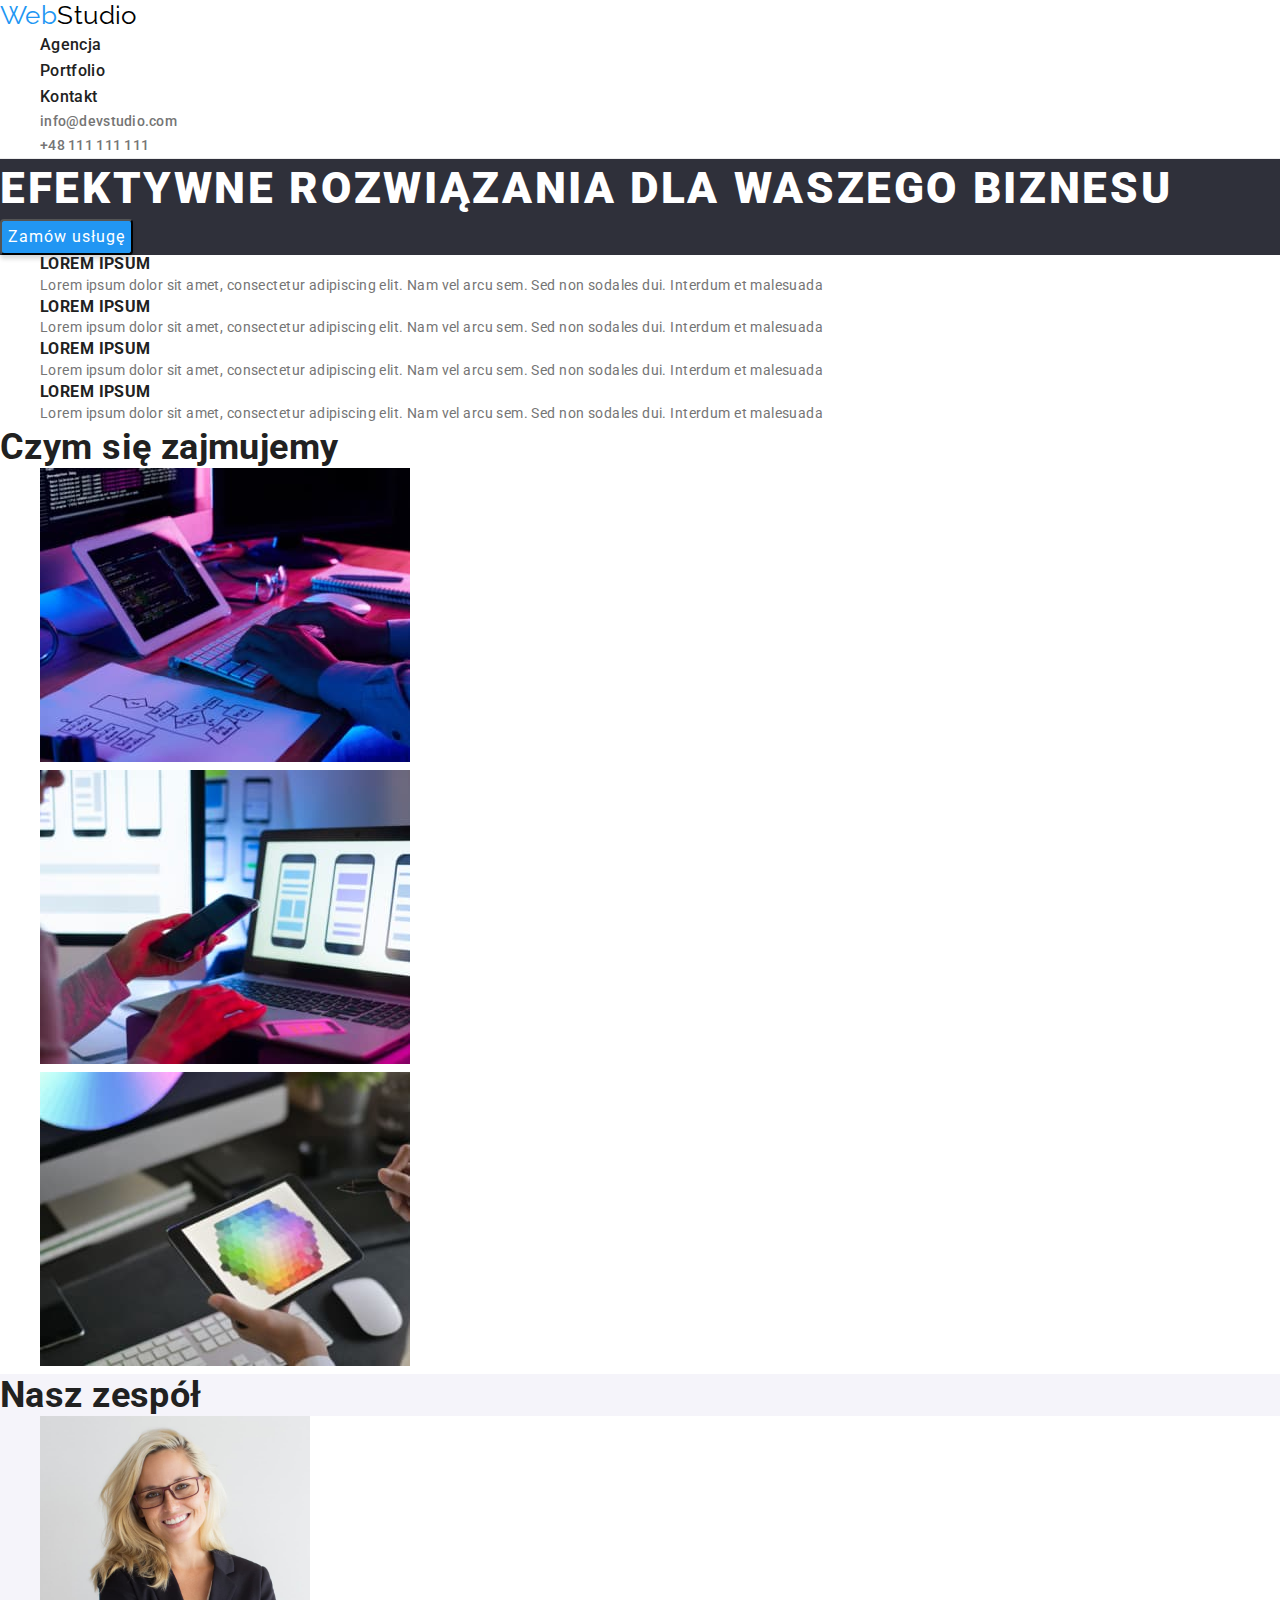
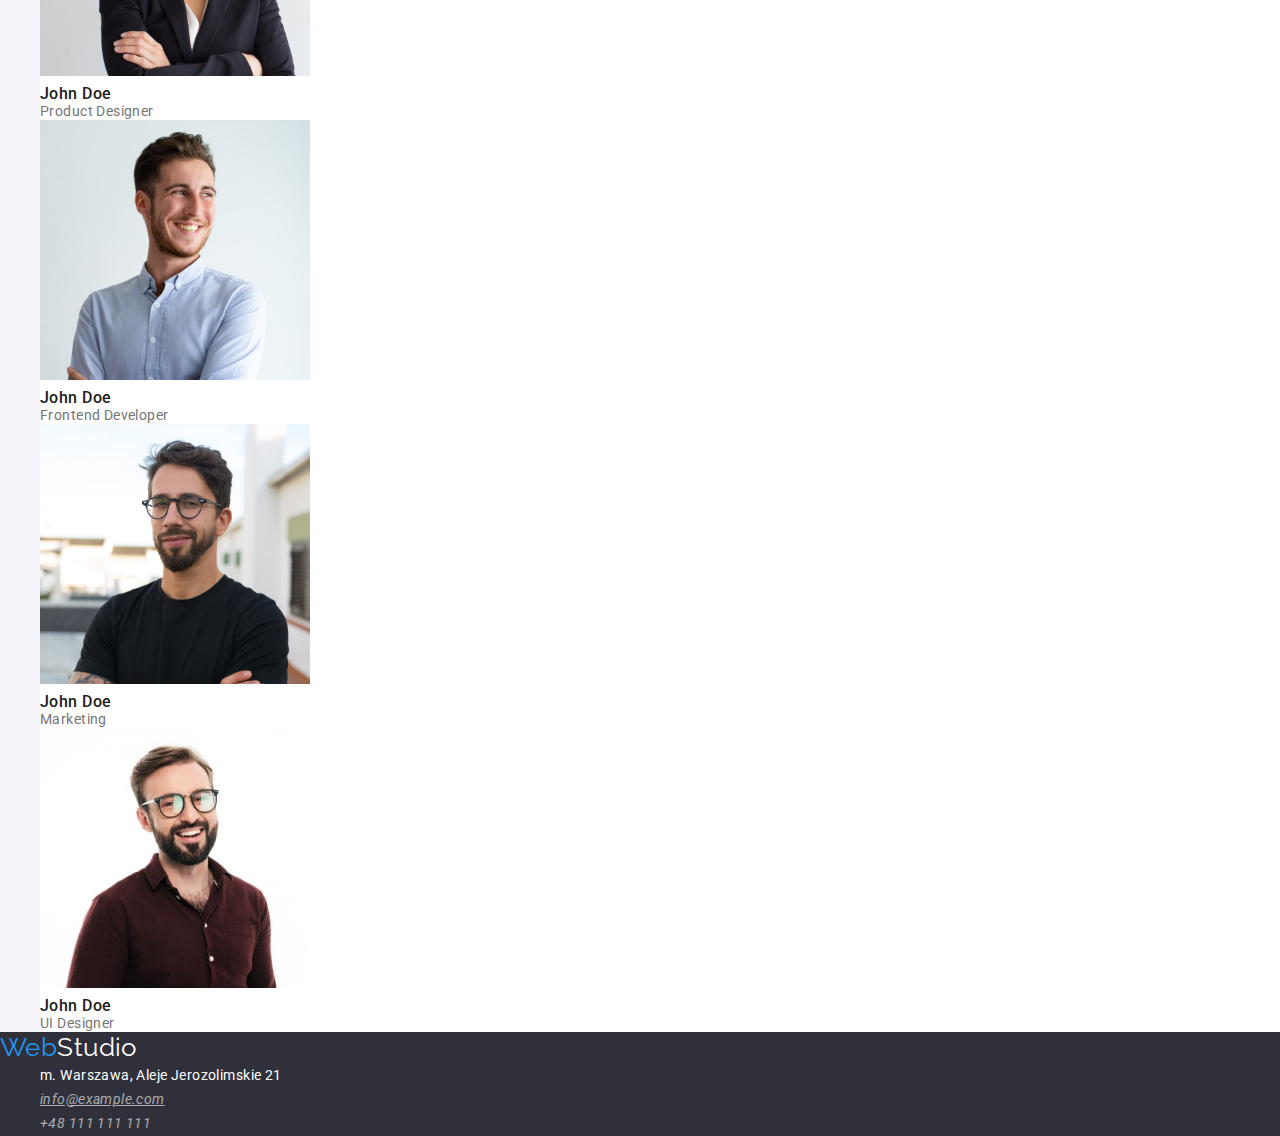
<file: index.html>
<!DOCTYPE html>
<html lang="en">
  <head>
    <meta charset="UTF-8" />
    <meta http-equiv="X-UA-Compatible" content="IE=edge" />
    <meta name="viewport" content="width=device-width, initial-scale=1.0" />
    <link rel="preconnect" href="https://fonts.googleapis.com" />
    <link rel="preconnect" href="https://fonts.gstatic.com" crossorigin />
    <link
      href="https://fonts.googleapis.com/css2?family=Raleway:wght@700&family=Roboto:wght@400;500;700;900&display=swap"
      rel="stylesheet"
    />
    <link rel="stylesheet" href="./css/styles.css" />
    <title>Studio</title>
  </head>

  <body>
    <header class="header">
      <nav class="navigation">
        <a class="logo link" href="index.html">Web<span class="logo-color">Studio</span></a>
        <ul class="navigation-list list">
          <li class="nav-link">
            <a class="navigation-list-link link" href="./index.html">Agencja</a>
          </li>
          <li class="nav-link">
            <a class="navigation-list-link link" href="./portfolio.html">Portfolio</a>
          </li>
          <li class="nav-link">
            <a class="navigation-list-link link" href="/Kontakt">Kontakt</a>
          </li>
        </ul>
      </nav>
      <ul class="address list">
        <li class="address-mail">
          <a class="navigation-list-mail link" href="mailto:info@devstudio.com"
            >info@devstudio.com</a
          >
        </li>
        <li class="address-tel">
          <a class="navigation-list-tel link" href="tel:+48111111111">+48 111 111 111</a>
        </li>
      </ul>
    </header>

    <!--  Efektywne Rozwiązania hero  -->
    <main>
      <section class="slogan">
        <h1 class="hero-item-text">EFEKTYWNE ROZWIĄZANIA DLA WASZEGO BIZNESU</h1>
        <button class="slogan-button" type="button">Zamów usługę</button>
      </section>

      <section>
        <ul class="hero-description list">
          <li class="hero-description-text">
            <h3 class="undertitle">LOREM IPSUM</h3>
            <p class="hero-text">
              Lorem ipsum dolor sit amet, consectetur adipiscing elit. Nam vel arcu sem. Sed non
              sodales dui. Interdum et malesuada
            </p>
          </li>
          <li class="hero-description-text">
            <h3 class="undertitle">LOREM IPSUM</h3>
            <p class="hero-text">
              Lorem ipsum dolor sit amet, consectetur adipiscing elit. Nam vel arcu sem. Sed non
              sodales dui. Interdum et malesuada
            </p>
          </li>
          <li class="hero-description-text">
            <h3 class="undertitle">LOREM IPSUM</h3>
            <p class="hero-text">
              Lorem ipsum dolor sit amet, consectetur adipiscing elit. Nam vel arcu sem. Sed non
              sodales dui. Interdum et malesuada
            </p>
          </li>
          <li class="hero-description-text">
            <h3 class="undertitle">LOREM IPSUM</h3>
            <p class="hero-text">
              Lorem ipsum dolor sit amet, consectetur adipiscing elit. Nam vel arcu sem. Sed non
              sodales dui. Interdum et malesuada
            </p>
          </li>
        </ul>
      </section>
      <!--  abaut  -->
      <section>
        <h2 class="secondary-undertitle">Czym się zajmujemy</h2>
        <ul class="abaut-img-list list">
          <li class="abaut-img-list-item">
            <img
              class="abaut-img-list-img"
              src="./images/1.jpg"
              alt="computer"
              width="370"
              height="294"
            />
          </li>
          <li class="abaut-img-list-item">
            <img
              class="abaut-img-list-img"
              src="./images/2.jpg"
              alt="mobilephone"
              width="370"
              height="294"
            />
          </li>
          <li class="abaut-img-list-item">
            <img
              class="abaut-img-list-img"
              src="./images/3.jpg"
              alt="tablet"
              width="370"
              height="294"
            />
          </li>
        </ul>
      </section>
      <!--  team  -->
      <section>
        <section class="section">
          <h2 class="secondary-undertitle">Nasz zespół</h2>
          <ul class="team-img list">
            <li class="team-img-list-item">
              <img
                class="team-img-list-img"
                src="./images/4.jpg"
                alt="john doe product designer"
                width="270"
                height="260"
              />
              <h3 class="team-name">John Doe</h3>
              <p class="team-job">Product Designer</p>
            </li>

            <li class="team-img-list-item">
              <img
                class="team-img-list-img"
                src="./images/5.jpg"
                alt="john doe frontend developer"
                width="270"
                height="260"
              />
              <h3 class="team-name">John Doe</h3>
              <p class="team-job">Frontend Developer</p>
            </li>

            <li class="team-img-list-item">
              <img
                class="team-img-list-img"
                src="./images/6.jpg"
                alt="john doe marketing"
                width="270"
                height="260"
              />
              <h3 class="team-name">John Doe</h3>
              <p class="team-job">Marketing</p>
            </li>

            <li class="team-img-list-item">
              <img
                class="team-img-list-img"
                src="./images/7.jpg"
                alt="john doe ui designer"
                width="270"
                height="260"
              />
              <h3 class="team-name">John Doe</h3>
              <p class="team-job">UI Designer</p>
            </li>
          </ul>
        </section>
      </section>
    </main>
    <footer>
      <section class="slogan">
        <a class="logo link" href="index.html">Web<span class="footer-logo-color">Studio</span></a>
        <address>
          <ul class="address list">
            <li class="footer-address">
              <a
                class="footer-address-item link"
                href="https://goo.gl/maps/xpxpCTiTsb5umE3t5"
                target="_blank"
                >m. Warszawa, Aleje Jerozolimskie 21</a
              >
            </li>
            <li class="address-mail-footer">
              <a class="footer-mail" href="mailto:info@example.com">info@example.com</a>
            </li>
            <li class="address-tel-footer">
              <a class="footer-tel" href="tel:+48111111111">+48 111 111 111</a>
            </li>
          </ul>
        </address>
      </section>
    </footer>
  </body>
</html>
</file>
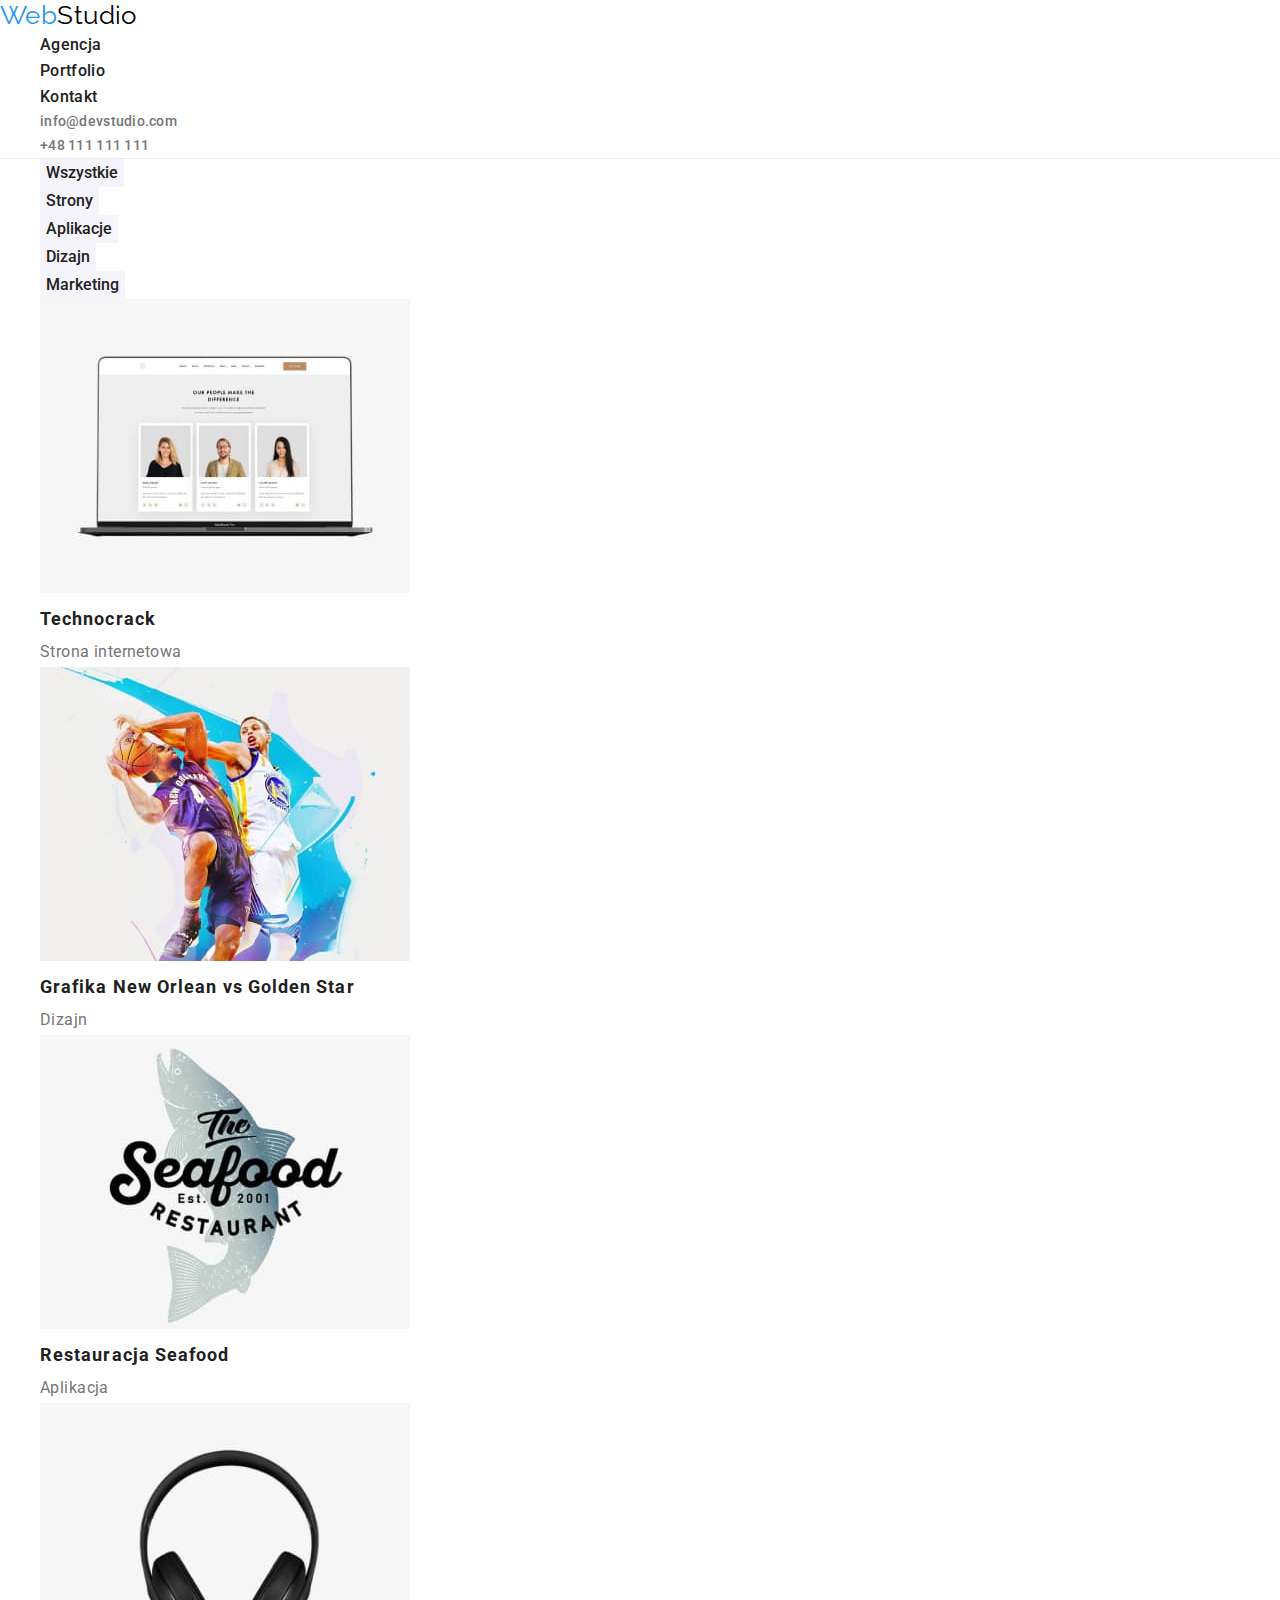
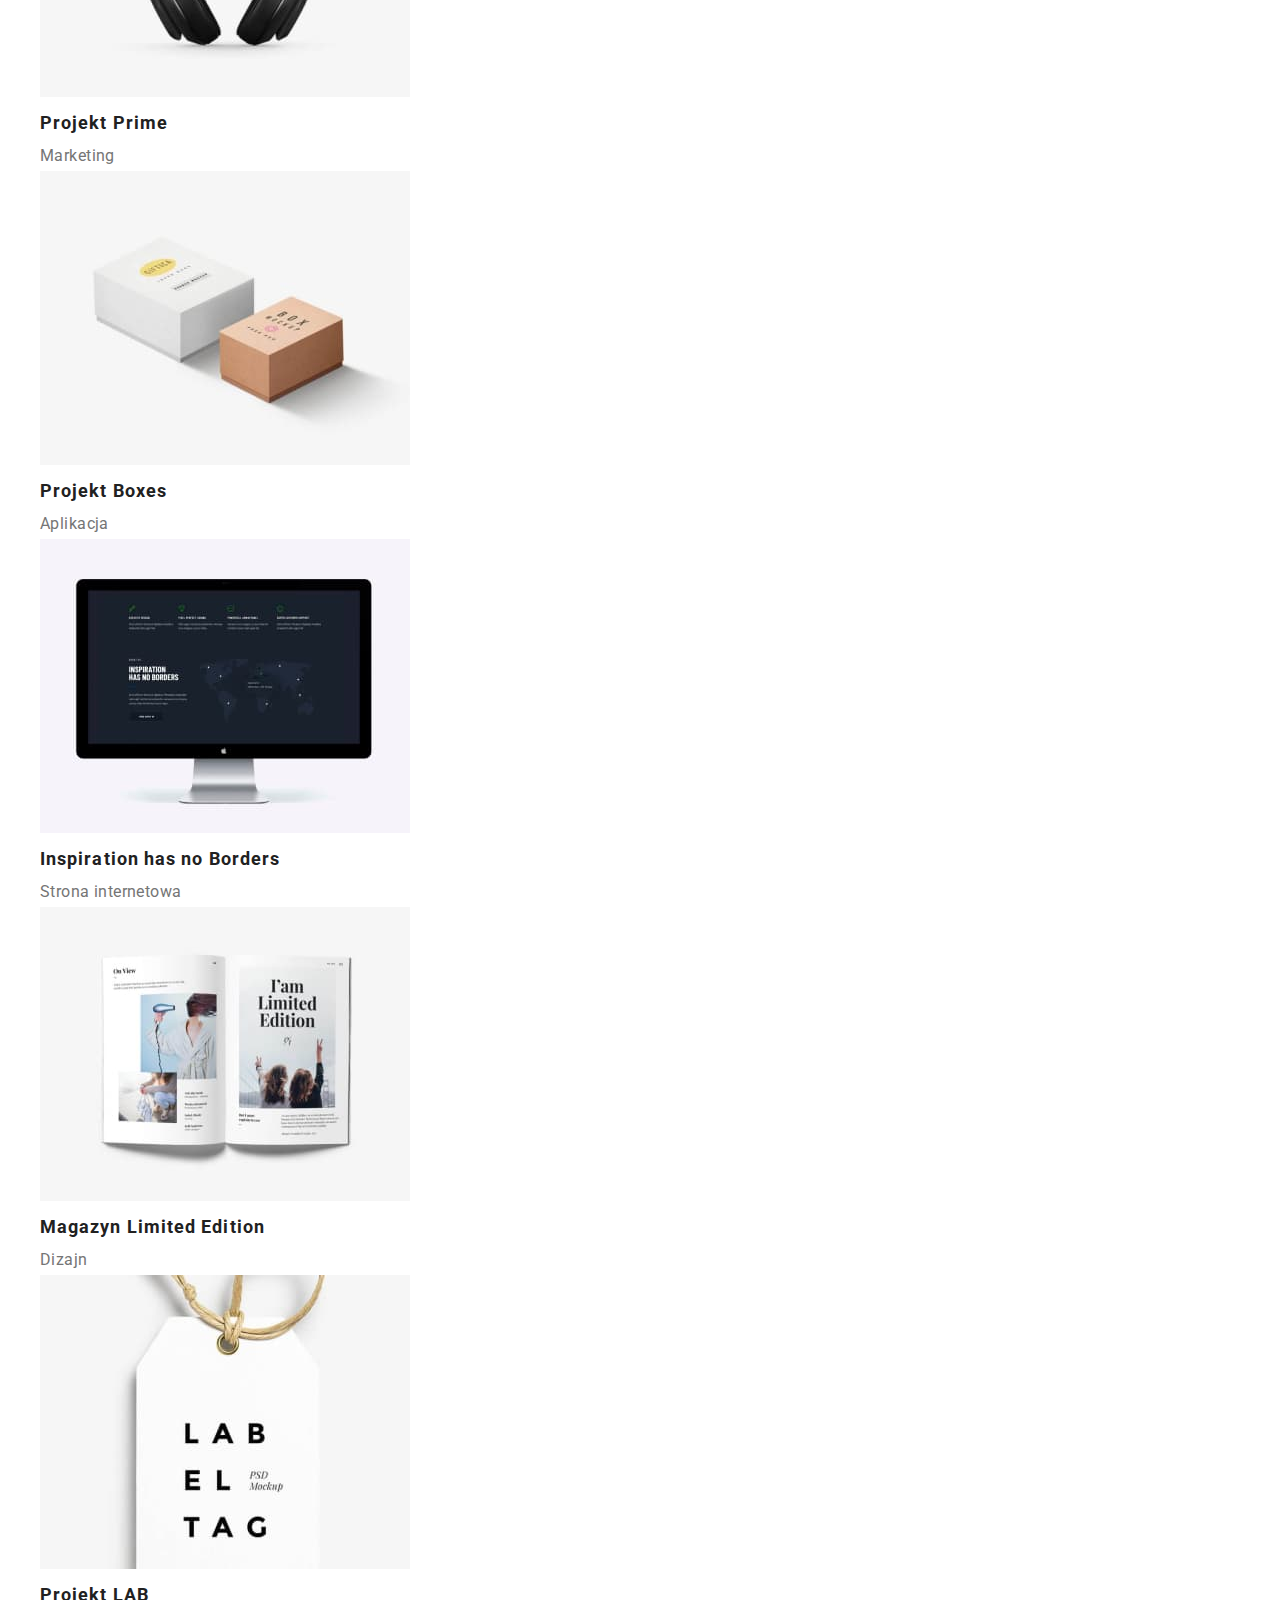
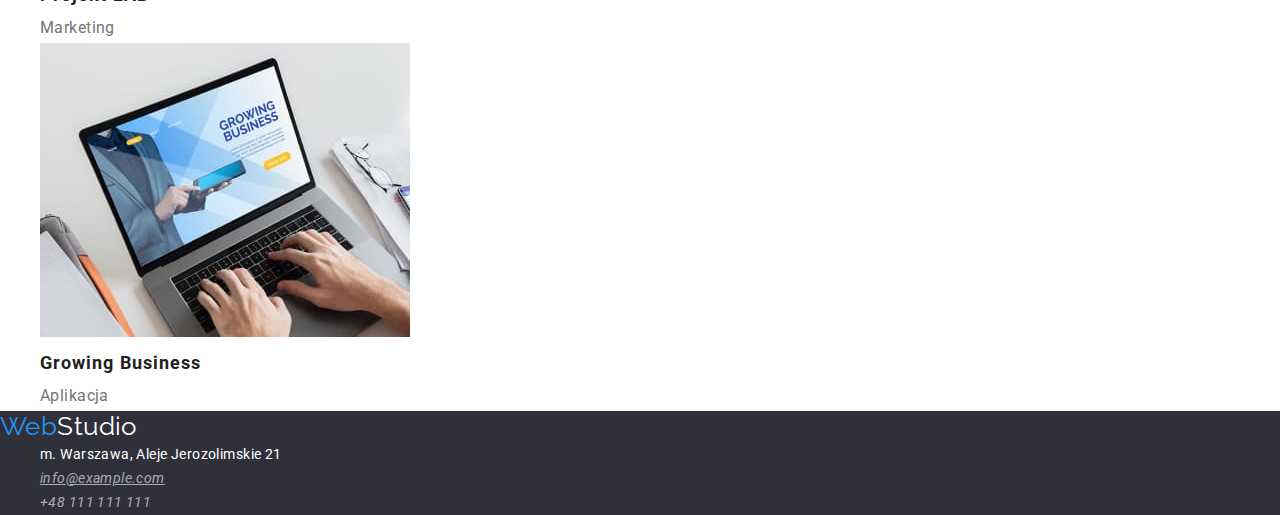
<file: portfolio.html>
<!DOCTYPE html>
<html lang="en">
  <head>
    <meta charset="UTF-8" />
    <meta http-equiv="X-UA-Compatible" content="IE=edge" />
    <meta name="viewport" content="width=device-width, initial-scale=1.0" />
    <link rel="preconnect" href="https://fonts.googleapis.com" />
    <link rel="preconnect" href="https://fonts.gstatic.com" crossorigin />
    <link
      href="https://fonts.googleapis.com/css2?family=Raleway:wght@700&family=Roboto:wght@400;500;700;900&display=swap"
      rel="stylesheet"
    />
    <link rel="stylesheet" href="./css/styles.css" />
    <title>Portfolio</title>
  </head>

  <body>
    <header class="header">
      <nav class="navigation">
        <a class="logo link" href="index.html">Web<span class="logo-color">Studio</span></a>
        <ul class="navigation-list list">
          <li class="nav-link">
            <a class="navigation-list-link link" href="./index.html">Agencja</a>
          </li>
          <li class="nav-link">
            <a class="navigation-list-link link" href="./portfolio.html">Portfolio</a>
          </li>
          <li class="nav-link">
            <a class="navigation-list-link link" href="/Kontakt">Kontakt</a>
          </li>
        </ul>
      </nav>
      <ul class="address list">
        <li class="address-mail">
          <a class="navigation-list-mail link" href="mailto:info@devstudio.com"
            >info@devstudio.com</a
          >
        </li>
        <li class="address-tel">
          <a class="navigation-list-tel link" href="tel:+48111111111">+48 111 111 111</a>
        </li>
      </ul>
    </header>
    <main>
      <section>
        <ul class="nav-btn-list-item list">
          <li class="nav-btn-list">
            <button class="nav-button-card" type="button">Wszystkie</button>
          </li>
          <li class="nav-btn-list">
            <button class="nav-button-card" type="button">Strony</button>
          </li>
          <li class="nav-btn-list">
            <button class="nav-button-card" type="button">Aplikacje</button>
          </li>
          <li class="nav-btn-list">
            <button class="nav-button-card" type="button">Dizajn</button>
          </li>
          <li class="nav-btn-list">
            <button class="nav-button-card" type="button">Marketing</button>
          </li>
        </ul>
        <!--Portfolio-->
        <ul class="portfolio-list-item list">
          <li class="portfolio-list">
            <img
              class="portfolio-img"
              src="./images/port1.jpg"
              alt="Technocrack"
              width="370"
              height="294"
            />
            <h3 class="portfolio-item">Technocrack</h3>
            <p class="portfolio-class-description">Strona internetowa</p>
          </li>

          <li class="portfolio-list">
            <img
              class="portfolio-img"
              src="./images/port2.jpg"
              alt="Grafika New Orlean vs Golden Star"
              width="370"
              height="294"
            />
            <h3 class="portfolio-item">Grafika New Orlean vs Golden Star</h3>
            <p class="portfolio-class-description">Dizajn</p>
          </li>

          <li class="portfolio-list">
            <img
              class="portfolio-img"
              src="./images/port3.jpg"
              alt="Restauracja Seafood"
              width="370"
              height="294"
            />
            <h3 class="portfolio-item">Restauracja Seafood</h3>
            <p class="portfolio-class-description">Aplikacja</p>
          </li>

          <li class="portfolio-list">
            <img
              class="portfolio-img"
              src="./images/port4.jpg"
              alt="Projekt Prime"
              width="370"
              height="294"
            />
            <h3 class="portfolio-item">Projekt Prime</h3>
            <p class="portfolio-class-description">Marketing</p>
          </li>

          <li class="portfolio-list">
            <img
              class="portfolio-img"
              src="./images/port5.jpg"
              alt="Projekt Boxes"
              width="370"
              height="294"
            />
            <h3 class="portfolio-item">Projekt Boxes</h3>
            <p class="portfolio-class-description">Aplikacja</p>
          </li>

          <li class="portfolio-list">
            <img
              class="portfolio-img"
              src="./images/port6.jpg"
              alt="Inspiration has no Borders"
              width="370"
              height="294"
            />
            <h3 class="portfolio-item">Inspiration has no Borders</h3>
            <p class="portfolio-class-description">Strona internetowa</p>
          </li>

          <li class="portfolio-list">
            <img
              class="portfolio-img"
              src="./images/port7.jpg"
              alt="Magazyn Limited Edition"
              width="370"
              height="294"
            />
            <h3 class="portfolio-item">Magazyn Limited Edition</h3>
            <p class="portfolio-class-description">Dizajn</p>
          </li>
          <li class="portfolio-list">
            <img
              class="portfolio-img"
              src="./images/port8.jpg"
              alt="Projekt LAB"
              width="370"
              height="294"
            />
            <h3 class="portfolio-item">Projekt LAB</h3>
            <p class="portfolio-class-description">Marketing</p>
          </li>

          <li class="portfolio-list">
            <img
              class="portfolio-img"
              src="./images/port9.jpg"
              alt="Growing Business"
              width="370"
              height="294"
            />
            <h3 class="portfolio-item">Growing Business</h3>
            <p class="portfolio-class-description">Aplikacja</p>
          </li>
        </ul>
      </section>
    </main>
    <footer>
      <section class="slogan">
        <a class="logo link" href="index.html">Web<span class="footer-logo-color">Studio</span></a>
        <address>
          <ul class="address list">
            <li class="footer-address">
              <a
                class="footer-address-item link"
                href="https://goo.gl/maps/xpxpCTiTsb5umE3t5"
                target="_blank"
                >m. Warszawa, Aleje Jerozolimskie 21</a
              >
            </li>
            <li class="address-mail-footer">
              <a class="footer-mail" href="mailto:info@example.com">info@example.com</a>
            </li>
            <li class="address-tel-footer">
              <a class="footer-tel" href="tel:+48111111111">+48 111 111 111</a>
            </li>
          </ul>
        </address>
      </section>
    </footer>
  </body>
</html>
</file>
<file: css/styles.css>
:root {
    --main-font: 'Roboto', sans-serif;
    --secondary-font: 'Raleway', sans-serif;
    --main-color: #2196F3;
    --secondary-color:#212121;
    --navigation-color: #757575;
    --button-background-color:#F5F4FA;
    --focus-color:#FFFFFF;
    --hero-item-background-color:#2F303A;
}

  * {
    margin: 0;
  }
  ul {

    list-style-type: none;
    
    }
  a {
    text-decoration: none;
  }
  button {
    cursor: pointer;
  }
body {
    font-family:var(--main-font);
    font-family: 'Roboto';
    font-size: 14px;
    line-height: 1.714;
    letter-spacing: 0.03em;
}
a {
    text-decoration: none;
}
.slogan {
    background-color:var(--hero-item-background-color);
}
.section {
    background-color: var(--button-background-color);
}
/* ---------- HEADER --------------*/
header {
    border-bottom:1px solid #ECECEC;
    background-color:var(--focus-color);
}
.logo,
.logo-color {
    font-family: var(--secondary-font);
    font-size: 26px;
    line-height: 1.192;
    color:var(--main-color);
}


.logo {
    color:rgba(33, 150, 243, 1);
}
.logo-color {
    color:rgba(0, 0, 0, 1);
}
.button {
    cursor: pointer;
}

.navigation-list-link,
.navigation-list-mail,
.navigation-list-tel
 {
    font-weight: 500;
    line-height: 1.143;
    letter-spacing: 0.02em;
    color: var(--secondary-color);
}
.navigation-list-mail,
.navigation-list-tel {
    color:var(--navigation-color)
}

.navigation-list-link:hover,
.navigation-list-link:focus,
.navigation-list-mail:hover,
.navigation-list-mail:focus,
.navigation-list-tel:hover,
.navigation-list-tel:focus
 {
    color: var(--main-color);
 }
/* -----------END HEADER --------- */


/* ---------- MAIN --------------*/
.team-job {
        line-height: 1.187;
        color:var(--navigation-color)
}

.team-name {
        font-weight: 500;
        line-height: 1.187;
        color:var(--secondary-color);
}
.team-img-list-item {
         background-color:var(--focus-color);
        }


.secondary-undertitle {
font-size: 36px;
line-height: 1.167;
color:var(--secondary-color);
}

.hero-text {
        color:var(--navigation-color)
}

.undertitle {
        line-height: 1.143;
        text-transform: uppercase;
        color: var(--secondary-color);
}

.hero-item-text {
        font-weight: 900;
        font-size: 44px;
        line-height: 1.363;
        letter-spacing: 0.06em;
        text-transform: uppercase;
        color:var(--focus-color);
}

.hero-item {
    background-color:var(--hero-item-background-color)
}
.hero-model-btn {
    
font-family: 'Roboto';
font-size: 16px;
line-height: 30px;
        background-color: var(--button-background-color);
        box-shadow: 0px 4px 4px rgba(0, 0, 0, 0.15);
        border-radius: 4px;
        line-height: 1.875;  
        letter-spacing: 0.06em;
        color:var(--secondary-color);
}
        .hero-model-btn:hover,
        .hero-model-btn:focus {
            color:var(--focus-color);
            background-color: var(--main-color);
        }
 .slogan-button {
    
            font-family: 'Roboto';
            font-size: 16px;
            line-height: 30px;
                    background-color: var(--main-color);
                    box-shadow: 0px 4px 4px rgba(0, 0, 0, 0.15);
                    border-radius: 4px;
                    line-height: 30px; 
                    letter-spacing: 0.06em;
                    font-size: 16px;
                    color:var(--focus-color);
                    }
.nav-button-card {
    
font-family: 'Roboto';
font-size: 16px;
font-weight: 500;
line-height: 1.625;
color: var(--secondary-color);
background-color: var(--button-background-color);
border: 0;
}
.nav-button-card:hover,
.nav-button-card:focus {
    color:var(--focus-color);
    background-color: var(--main-color);
}
.nav-link {
    
    font-family: 'Roboto';
    font-size: 16px;
    font-weight: 500;
    line-height: 1.625;
    color: var(--focus-color);
    border: 0;
    }
    .nav-link:hover,
    .nav-link:focus {
        color:var(--main-color);
    }
    
/* ---------- END-MAIN --------------*/

/* ---------- PORTFOLIO --------------*/
.portfolio-item {
        font-size: 18px;
        line-height: 2; 
        letter-spacing: 0.06em;
        color: var(--secondary-color);
}
.portfolio-class-description {
        font-size: 16px;
        line-height: 1.875;
        color:var(--navigation-color);
}
/* ---------- END-PORTFOLIO --------------*/

/* ---------- FOOTER --------------*/
.footer {
    background:var(--hero-item-background-color);

}
.footer-mail,
.footer-tel {
    text-decoration: none;
    color: rgba(255, 255, 255, 0.6);

}
.footer-mail {
    text-decoration-line: underline;
}
.footer-address-item {
font-family: 'Roboto';
color:var(--focus-color);
font-style: normal;
}
.footer-logo-color {
    color:rgba(255, 255, 255, 1);
}
/* ---------- END-FOOTER --------------*/
</file>
